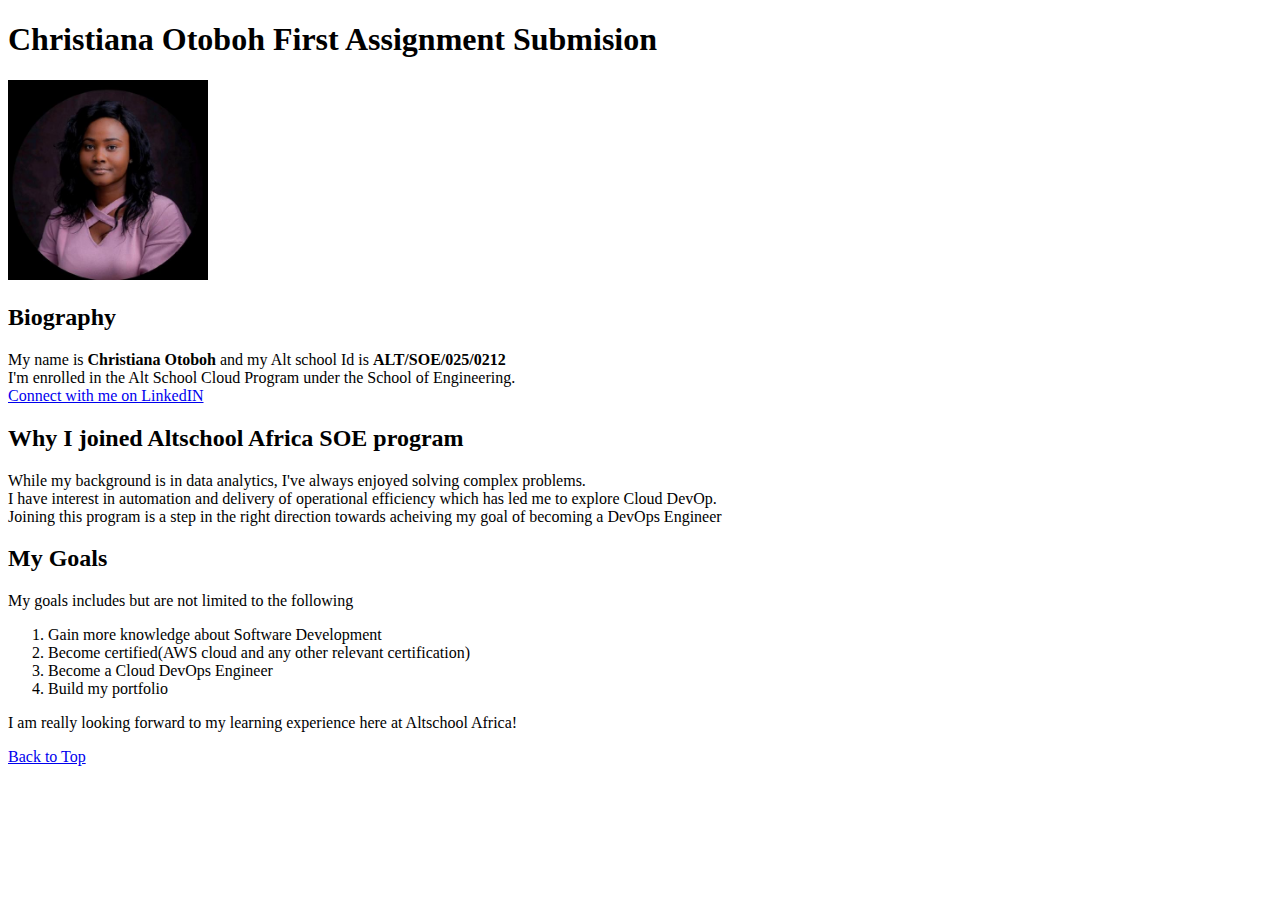
<file: index.html>
<!DOCTYPE html>
<html lang="en">
  <head>
    <meta charset="UTF-8" />
    <meta name="viewport" content="width=device-width, initial-scale=1.0" />
    <title>Alt School Assignment</title>
  </head>

  <body>
    <h1>Christiana Otoboh First Assignment Submision</h1>
    <img
      src="./Profile pic linkedIN.jfif"
      alt="Profile pic"
      width="200px"
      height="200px"
    />
    <h2>Biography</h2>
    <p>
      My name is <b>Christiana Otoboh</b> and my Alt school Id is
      <b>ALT/SOE/025/0212</b> <br>I'm enrolled in the Alt School Cloud Program under the School of Engineering.
      <br><a href = "https://www.linkedin.com/in/christiana-otoboh/" target="_blank" > Connect with me on LinkedIN</a>
    </p>
    
    <h2> Why I joined Altschool Africa SOE program</h2>
    <p>
      While my background is in data analytics, I've always enjoyed solving complex problems. <br>I have interest in automation
      and delivery of operational efficiency which has led me to explore Cloud DevOp. <br/>Joining this program is a step in the right direction
      towards acheiving my goal of becoming a DevOps Engineer <br/>
    </p>

    <h2> My Goals</h2>
    <p> My goals includes but are not limited to the following <ol><li>Gain more knowledge about Software Development</li>
    <li> Become certified(AWS cloud and any other relevant certification)</li>
    <li> Become a Cloud DevOps Engineer</li>
    <li> Build my portfolio</li>
  </ol></p>
  <p> I am really looking forward to my learning experience here at Altschool Africa!</p>

  <a href="#top">Back to Top</a>

  </body>
  <!-- This was lines of codes were formatted using prettier -->
</html>
</file>
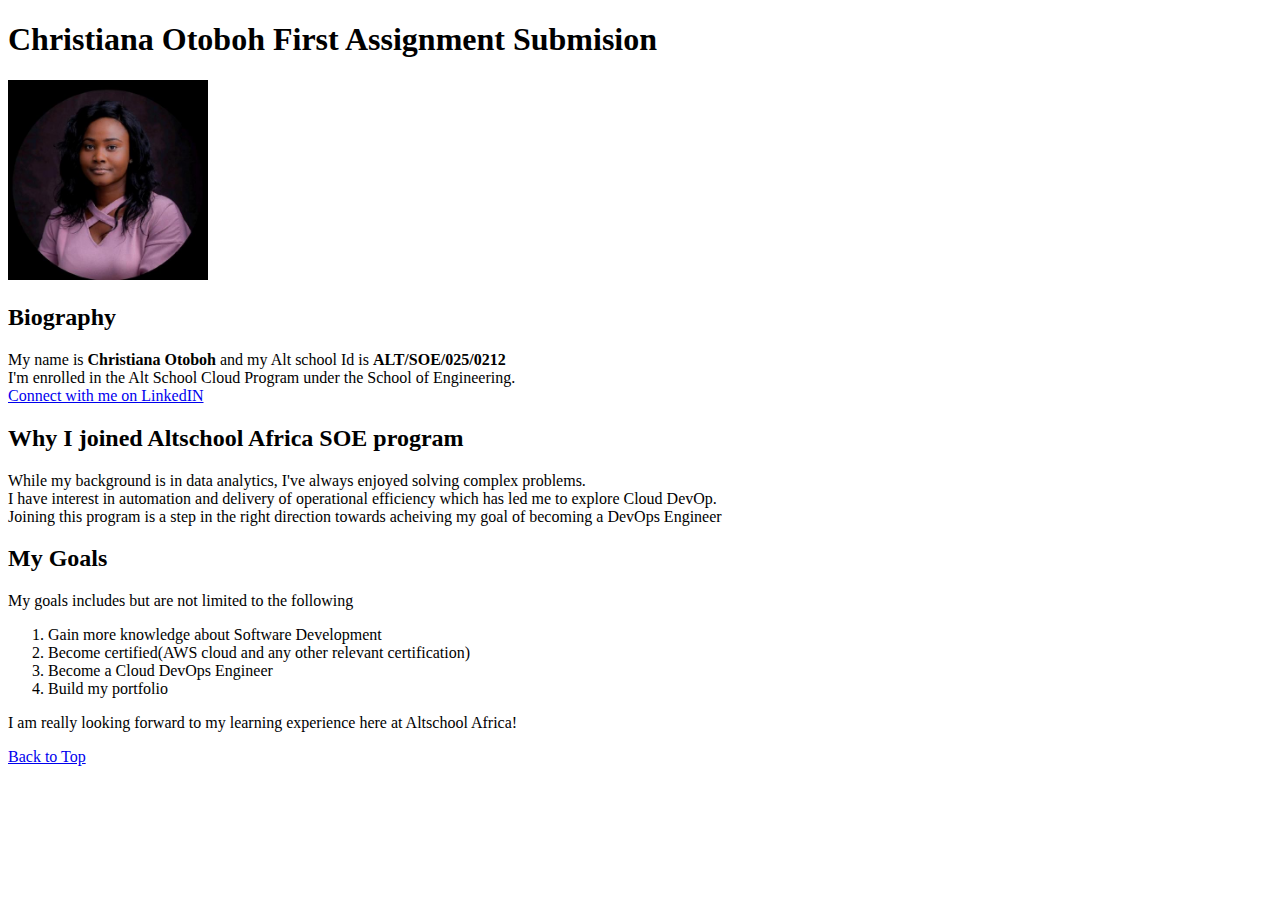
<file: Aseets/index.html>
<!DOCTYPE html>
<html lang="en">
  <head>
    <meta charset="UTF-8" />
    <meta name="viewport" content="width=device-width, initial-scale=1.0" />
    <title>Alt School Assignment</title>
  </head>

  <body>
    <h1>Christiana Otoboh First Assignment Submision</h1>
    <img
      src="/Aseets/Images/Profile pic linkedIN.jfif"
      alt="Profile pic"
      width="200px"
      height="200px"
    />
    <h2>Biography</h2>
    <p>
      My name is <b>Christiana Otoboh</b> and my Alt school Id is
      <b>ALT/SOE/025/0212</b> <br>I'm enrolled in the Alt School Cloud Program under the School of Engineering.
      <br><a href = "https://www.linkedin.com/in/christiana-otoboh/" target="_blank" > Connect with me on LinkedIN</a>
    </p>
    
    <h2> Why I joined Altschool Africa SOE program</h2>
    <p>
      While my background is in data analytics, I've always enjoyed solving complex problems. <br>I have interest in automation
      and delivery of operational efficiency which has led me to explore Cloud DevOp. <br/>Joining this program is a step in the right direction
      towards acheiving my goal of becoming a DevOps Engineer <br/>
    </p>

    <h2> My Goals</h2>
    <p> My goals includes but are not limited to the following <ol><li>Gain more knowledge about Software Development</li>
    <li> Become certified(AWS cloud and any other relevant certification)</li>
    <li> Become a Cloud DevOps Engineer</li>
    <li> Build my portfolio</li>
  </ol></p>
  <p> I am really looking forward to my learning experience here at Altschool Africa!</p>

  <a href="#top">Back to Top</a>

  </body>
  <!-- This was lines of codes were formatted using prettier -->
</html>
</file>
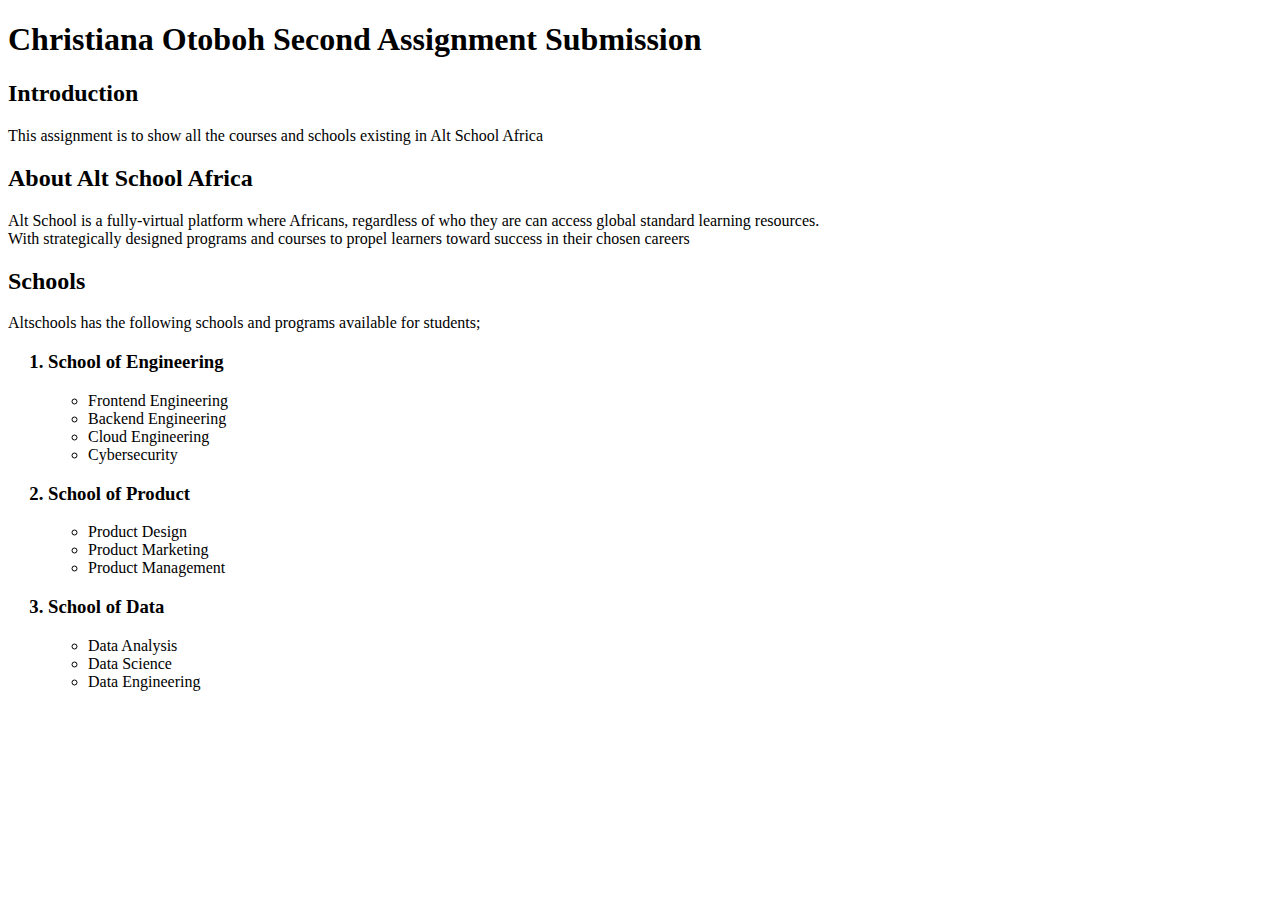
<file: Assignment 2/index.html>
<!DOCTYPE html>
<html lang="en">
<head>
  <meta charset="UTF-8">
  <meta name="viewport" content="width=device-width, initial-scale=1.0">
  <title>Alt School Africa Assigment 2</title>
</head>
<body>
  <h1> Christiana Otoboh Second Assignment Submission</h1>
  <h2> Introduction</h2>
  <p>This assignment is to show all the courses and schools existing in Alt School Africa</p>
  <h2> About Alt School Africa</h2>
  <p>Alt School is  a fully-virtual platform where Africans, regardless of who they are can access global standard learning resources.
    <br>With strategically designed programs and courses to propel learners toward success in their chosen careers
  </p>
  <h2>Schools </h2> 
  <p> Altschools has the following schools and programs available for students; </p>
    <p>
    <ol>
      <h3><li> School of Engineering</li></h3>
      <ul>
        <li>Frontend Engineering</li>
        <li>Backend Engineering</li>
        <li>Cloud Engineering </li>
        <li>Cybersecurity </li>
      </ul></p>
     <h3> <li> School of Product</li> </h3>
      <ul>
        <li> Product Design</li>
        <li> Product Marketing</li>
        <li> Product Management</li>
      </ul></p>
     <h3><li> School of Data</li></h3> 
      <ul>
        <li>Data Analysis</li>
        <li>Data Science</li>
        <li>Data Engineering</li>
      </ul></p>
    </ol>
  </p>
</body>
</html>
</file>
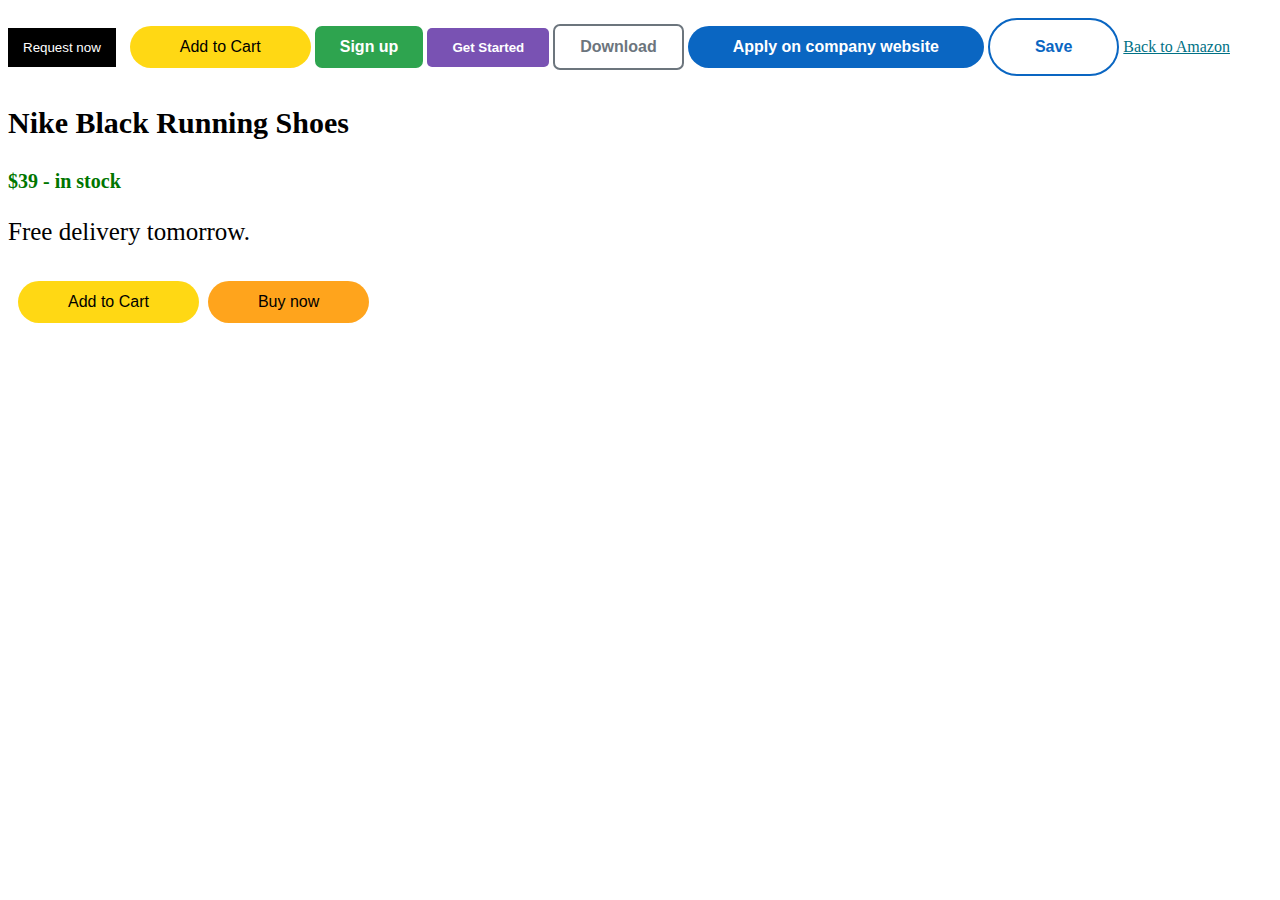
<file: First Semester/Accountability projects/index.html>
<!DOCTYPE html>
<html lang="en">
<head>
  <meta charset="UTF-8">
  <meta name="viewport" content="width=device-width, initial-scale=1.0">
  <title>Document</title>
</head>
<body>
  <button style=
  "background-color: black; 
  color:white; padding:12px 15px;
  border:none;">Request now</button>

  <button style=
  "background-color: rgb(255, 216, 20); 
  color:black; padding:12px 50px;
  border-radius:25px;
  border:none;
  font-weight:400;
  font-size:medium;
  margin-left:10px">Add to Cart</button>

  <button style=
  "background-color: rgb(46, 164, 79); 
  color:white; padding:12px 25px;
  border-radius:7px;
  border:none;
  font-weight:600;
  font-size:medium;
  margin-top:10px">Sign up</button>

  <button style=
  "background-color: rgb(121, 82, 179); 
  color:white; padding:12px 25px;
  border-radius:5px;
  border:none;
  font-weight:600;
  margin-top:10px">Get Started</button>

  <button style=
  "background-color: white; 
  color:rgb(108, 117, 125); padding:12px 25px;
  border-radius:7px;
  border:solid rgb(108, 117, 125) 2px ;
  font-weight:600;
  font-size:medium;
  margin-top:10px">Download</button>


  <button style=
  "background-color: rgb(10, 102, 194); 
  color:white; padding:12px 45px;
  border-radius:23px;
  border:none ;
  font-weight:600;
  font-size:medium;
  margin-top:10px">Apply on company website</button>

  <button style=
  "background-color: white; 
  color:rgb(10, 102, 194); 
  padding:18px 45px;
  border-radius:35px;
  border:solid rgb(10, 102, 194) 2px ;
  font-weight:600;
  font-size:medium;
  margin-top:10px">Save</button>

  <a href="" style="
  color:rgb(0, 113, 133)">Back to Amazon</a>

  <p style="font-weight: bolder; font-size:30px;">Nike Black Running Shoes</p>

  <p style=" color:rgb(0, 118, 0);font-size:20px; font-weight:bold">$39 - in stock</p>

  <p style="font-size:25px;">Free delivery tomorrow. </p>

  <button style=
  "background-color: rgb(255, 216, 20); 
  color:black; padding:12px 50px;
  border-radius:25px;
  border:none;
  font-weight:400;
  font-size:medium;
  margin-left:10px">Add to Cart</button>

  <button style=
  "background-color: rgb(255, 164, 28); 
  color:black; padding:12px 50px;
  border-radius:25px;
  border:none;
  font-weight:400;
  font-size:medium;
  margin-top:10px;margin-left:5px">Buy now</button>


  

</body>
</html>
</file>
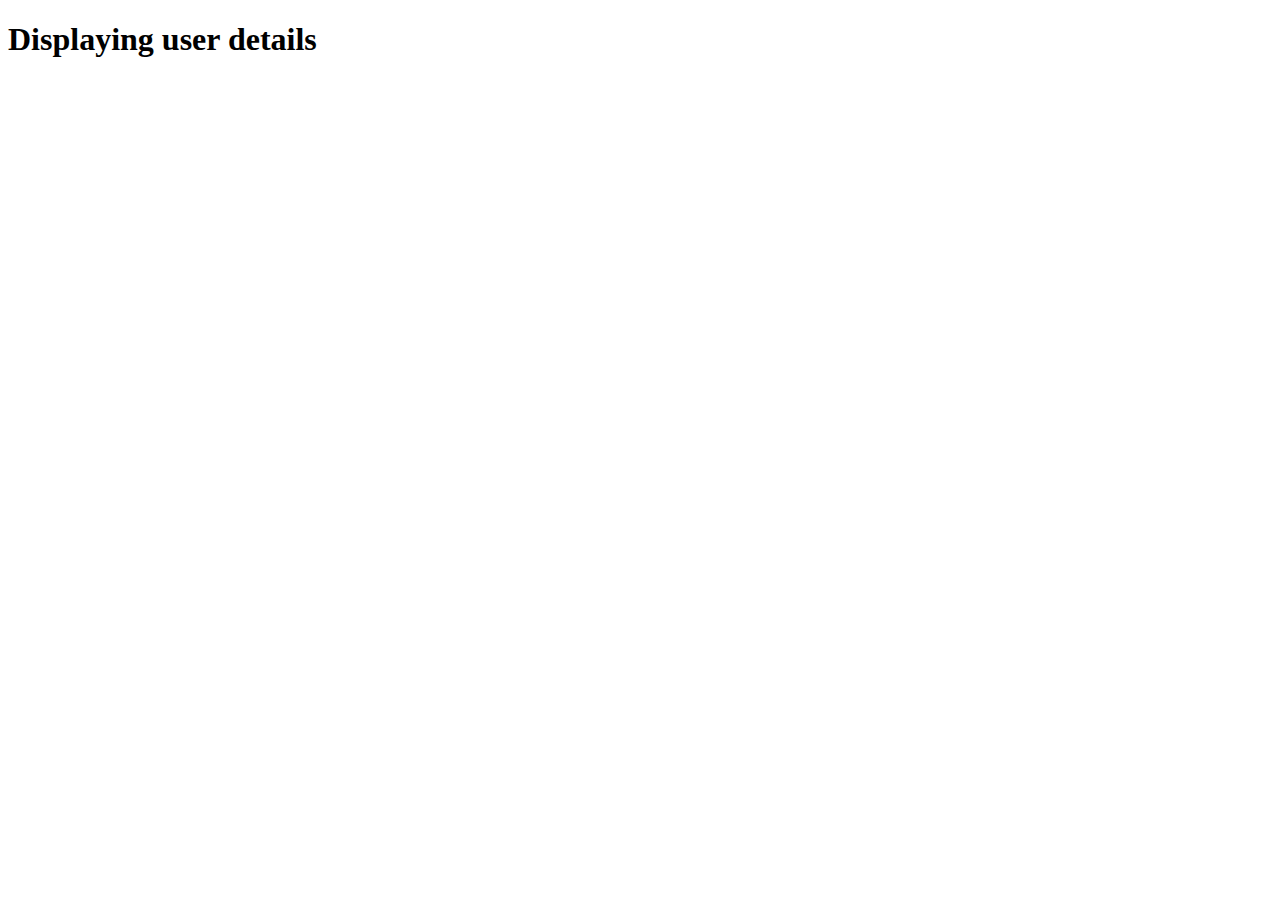
<file: First Semester/JavaScript/Week1/Final_project/index.html>
<!DOCTYPE html>
<html lang="en">
<head>
    <meta charset="UTF-8">
    <title>User validation</title>
    <script src="index.js" defer></script> <!-- Link to external JavaScript file -->
</head>
<body>  
    <h1>Displaying user details</h1>
</body>
</html>
</file>
